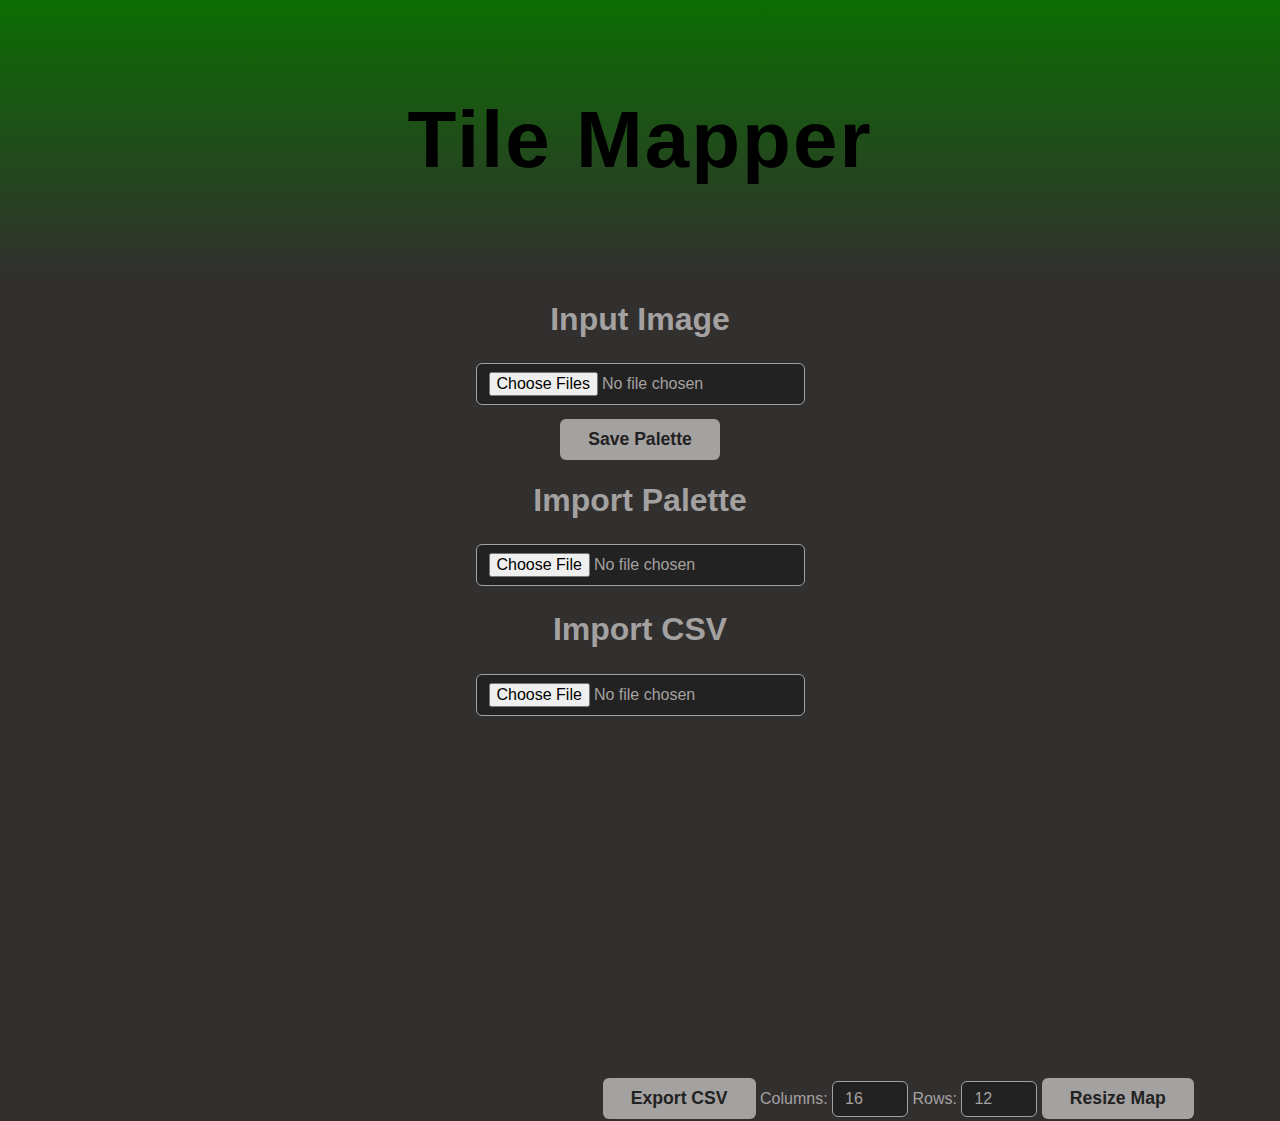
<file: index.html>
<!DOCTYPE html>
<html>
<div class="center-content">
<head>
  <meta charset="UTF-8" />
  <title>Tile Mapper</title>
  <link rel="stylesheet" href="styles.css">
</head>
<body>
  <div class="banner">
  <h1>Tile Mapper</h1>
  </div>
  <h1>Input Image</h1><input type="file" id="tileUploader" multiple accept="image/*">
  <div>
  <button type="button" onclick="savePalette()">Save Palette</button>
  <h1>Import Palette</h1><input type="file" id="paletteLoader" accept="application/json">
  <h1>Import CSV</h1><input type="file" id="csvLoader" accept=".csv">
  <script>
  document.getElementById('paletteLoader').addEventListener('change', (e) => {
    const file = e.target.files[0];
    const reader = new FileReader();
    reader.onload = () => loadPalette(JSON.parse(reader.result));
    reader.readAsText(file);
  });

  document.getElementById('csvLoader').addEventListener('change', (e) => {
    const file = e.target.files[0];
    const reader = new FileReader();
    reader.onload = () => loadCSV(reader.result);
    reader.readAsText(file);
  });
  </script>

  <div id="tilePalette"></div>

  <canvas id="canvas" width="512" height="384"></canvas>
  <button type="button" onclick="exportCSV()">Export CSV</button>

  <label for="colsInput">Columns:</label>
  <input type="number" id="colsInput" value="16" min="1" max="100" style="width:50px;">
  <label for="rowsInput">Rows:</label>
  <input type="number" id="rowsInput" value="12" min="1" max="100" style="width:50px;">
  <button type="button" id="resizeMapBtn">Resize Map</button>

  <script src="tiles.js"></script>
  <script src="export.js"></script>
  <script src="app.js"></script>
  <script src="load.js"></script>
  <script>
    document.getElementById('tileUploader').addEventListener('change', function(event) {
      const files = Array.from(event.target.files);
      files.forEach((file, idx) => {
        const reader = new FileReader();
        reader.onload = function(e) {
          const img = new Image();
          img.onload = function() {
            const tileID = tiles.length;
            tiles.push({ img: img, csvValue: '' }); // Store as object
            createTileElement(img, tileID, '');
            draw();
          };
          img.src = e.target.result;
        };
        reader.readAsDataURL(file);
      });
    });

    document.getElementById('resizeMapBtn').addEventListener('click', function() {
      const newCols = parseInt(document.getElementById('colsInput').value, 10);
      const newRows = parseInt(document.getElementById('rowsInput').value, 10);
      if (newCols > 0 && newRows > 0) {
        resizeMap(newRows, newCols);
      }
    });
  </script>
</body>
</html>
</div>
</file>
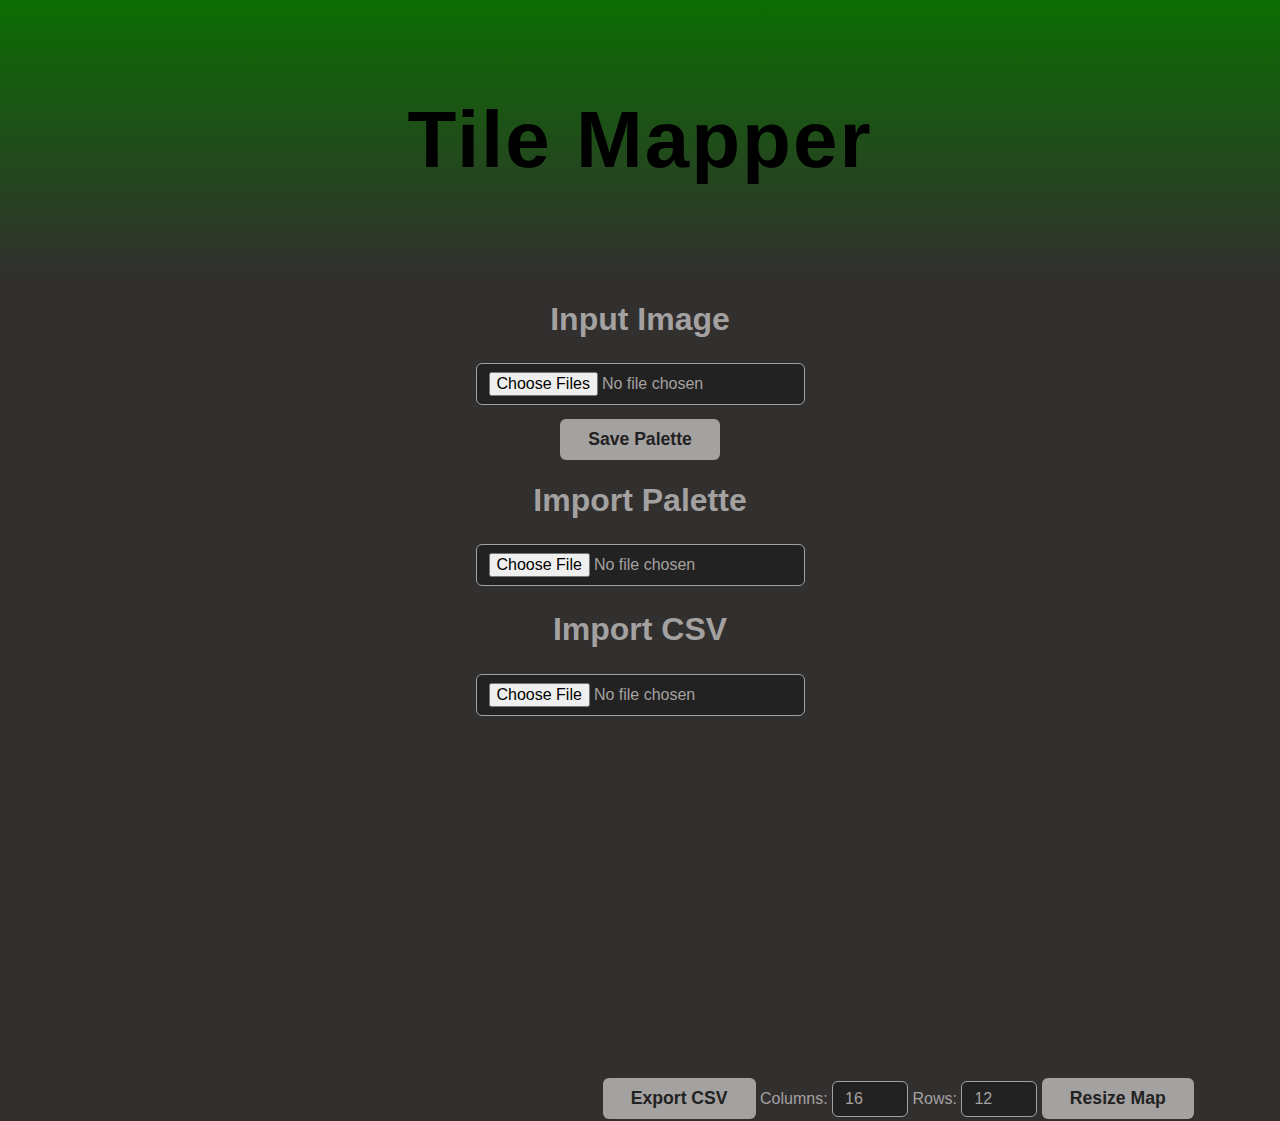
<file: tile_mapper.html>
<!DOCTYPE html>
<html>
<div class="center-content">
<head>
  <meta charset="UTF-8" />
  <title>Tile Mapper</title>
  <link rel="stylesheet" href="styles.css">
</head>
<body>
  <div class="banner">
  <h1>Tile Mapper</h1>
  </div>
  <h1>Input Image</h1><input type="file" id="tileUploader" multiple accept="image/*">
  <div>
  <button type="button" onclick="savePalette()">Save Palette</button>
  <h1>Import Palette</h1><input type="file" id="paletteLoader" accept="application/json">
  <h1>Import CSV</h1><input type="file" id="csvLoader" accept=".csv">
  <script>
  document.getElementById('paletteLoader').addEventListener('change', (e) => {
    const file = e.target.files[0];
    const reader = new FileReader();
    reader.onload = () => loadPalette(JSON.parse(reader.result));
    reader.readAsText(file);
  });

  document.getElementById('csvLoader').addEventListener('change', (e) => {
    const file = e.target.files[0];
    const reader = new FileReader();
    reader.onload = () => loadCSV(reader.result);
    reader.readAsText(file);
  });
  </script>

  <div id="tilePalette"></div>

  <canvas id="canvas" width="512" height="384"></canvas>
  <button type="button" onclick="exportCSV()">Export CSV</button>

  <label for="colsInput">Columns:</label>
  <input type="number" id="colsInput" value="16" min="1" max="100" style="width:50px;">
  <label for="rowsInput">Rows:</label>
  <input type="number" id="rowsInput" value="12" min="1" max="100" style="width:50px;">
  <button type="button" id="resizeMapBtn">Resize Map</button>

  <script src="tiles.js"></script>
  <script src="export.js"></script>
  <script src="app.js"></script>
  <script src="load.js"></script>
  <script>
    document.getElementById('tileUploader').addEventListener('change', function(event) {
      const files = Array.from(event.target.files);
      files.forEach((file, idx) => {
        const reader = new FileReader();
        reader.onload = function(e) {
          const img = new Image();
          img.onload = function() {
            const tileID = tiles.length;
            tiles.push({ img: img, csvValue: '' }); // Store as object
            createTileElement(img, tileID, '');
            draw();
          };
          img.src = e.target.result;
        };
        reader.readAsDataURL(file);
      });
    });

    document.getElementById('resizeMapBtn').addEventListener('click', function() {
      const newCols = parseInt(document.getElementById('colsInput').value, 10);
      const newRows = parseInt(document.getElementById('rowsInput').value, 10);
      if (newCols > 0 && newRows > 0) {
        resizeMap(newRows, newCols);
      }
    });
  </script>
</body>
</html>
</div>
</file>
<file: styles.css>
body {
  margin: 0;
  padding: 0;
  font-family: 'Segoe UI', Arial, sans-serif;
  background-color: #322f2f; /* light background for contrast */
  color: #a4a1a1;
  }
#preloader {
  position:fixed;
  top:0;
  left:0;
  right:0;
  bottom:0;
  background-color:#ffffff; /* change if the mask should have another color then white */
  z-index:0; /* makes sure it stays on top */
  }    
.banner {
  background: linear-gradient(180deg, #0c6d03 0%, #322f2f 100%);
  padding: 40px 0;
  text-align: center;
  font-family: 'Segoe UI', Arial, sans-serif;
  font-size: 2.5em;
  color: #000000;
  letter-spacing: 2px;
  font-weight: bold;
  box-shadow: none;
}
.center-content {
  text-align: center;
  font-family: 'Segoe UI', Arial, sans-serif;
}
input[type="number"], input[type="text"], input[type="file"] {
  padding: 8px 12px;
  border: 1px solid #a4a1a1;
  border-radius: 6px;
  background: #222;
  color: #a4a1a1;
  font-size: 1em;
  margin: 4px 0;
  outline: none;
  transition: border-color 0.2s;
}
input[type="number"]:focus, input[type="text"]:focus, input[type="file"]:focus {
  border-color: #6c6a6a;
  background: #333;
}
button[type="button"] {
  padding: 10px 28px;
  background: #a4a1a1;
  color: #222;
  border: none;
  border-radius: 6px;
  font-size: 1.1em;
  font-weight: bold;
  cursor: pointer;
  transition: background 0.2s, color 0.2s;
  margin-top: 10px;
}
button[type="button"]:hover {
  background: #6c6a6a;
  color: #222;
}
</file>
